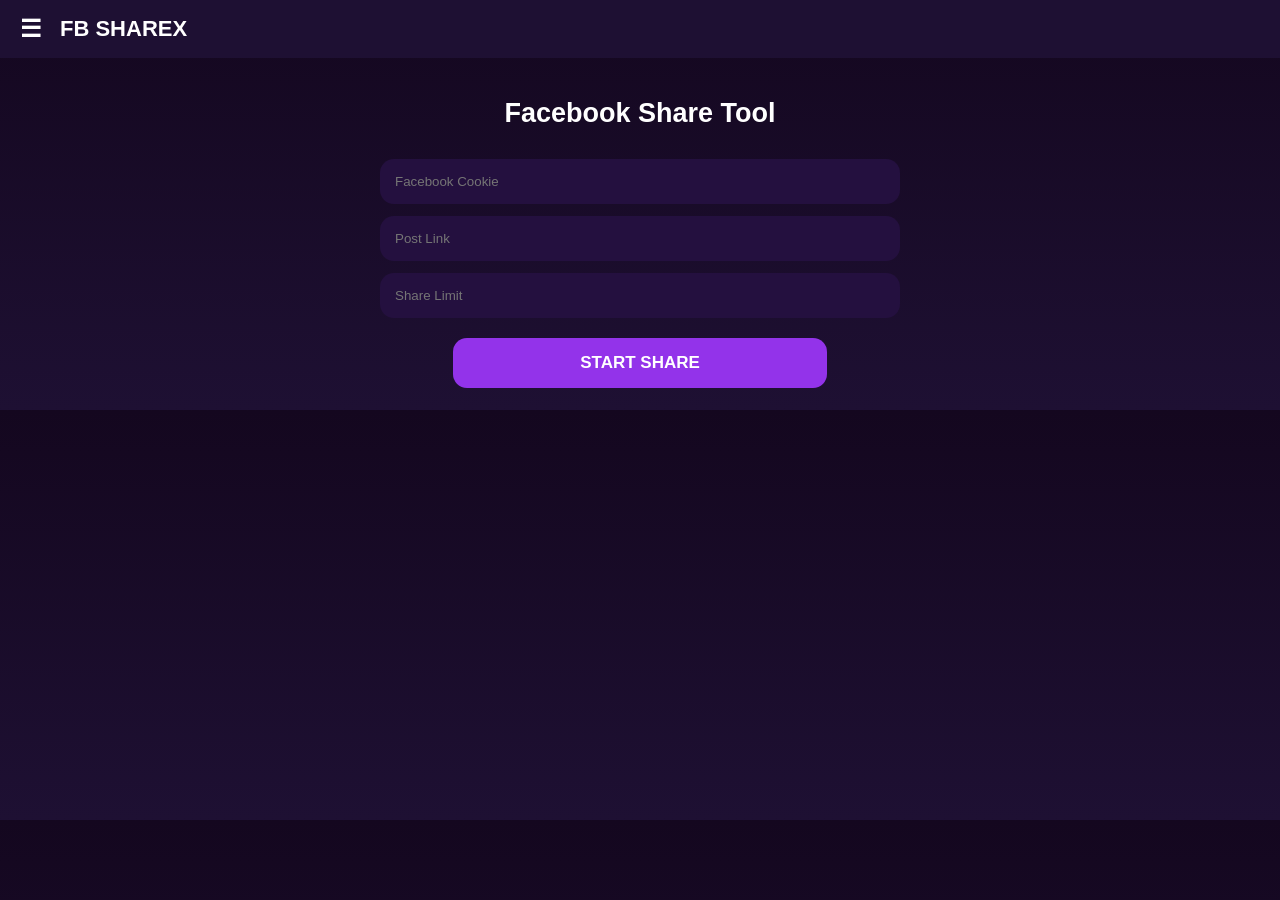
<file: app/src/main/assets/www/index.html>
<!DOCTYPE html>
<html>
<head>
<meta name="viewport" content="width=device-width,initial-scale=1">
<link rel="stylesheet" href="style.css">
</head>
<body>

<div class="topbar">
<button class="burger" onclick="toggleMenu()">☰</button>
<div class="brand">FB SHAREX</div>
</div>

<div id="menu" class="sidebar hide">
<div class="menuTitle">MENU</div>
<button onclick="closeMenu()">Home</button>
<button onclick="saveCookie()">Save Cookie</button>
<button onclick="aboutApp()">About</button>
</div>

<div class="wrap">

<h1>Facebook Share Tool</h1>

<input id="cookie" placeholder="Facebook Cookie">
<input id="link" placeholder="Post Link">
<input id="limit" placeholder="Share Limit">

<button class="shareBtn" onclick="runShare()">START SHARE</button>

<div id="status" class="status hide"></div>
<div id="logs" class="logs hide"></div>

</div>

<script src="app.js"></script>
</body>
</html>
</file>
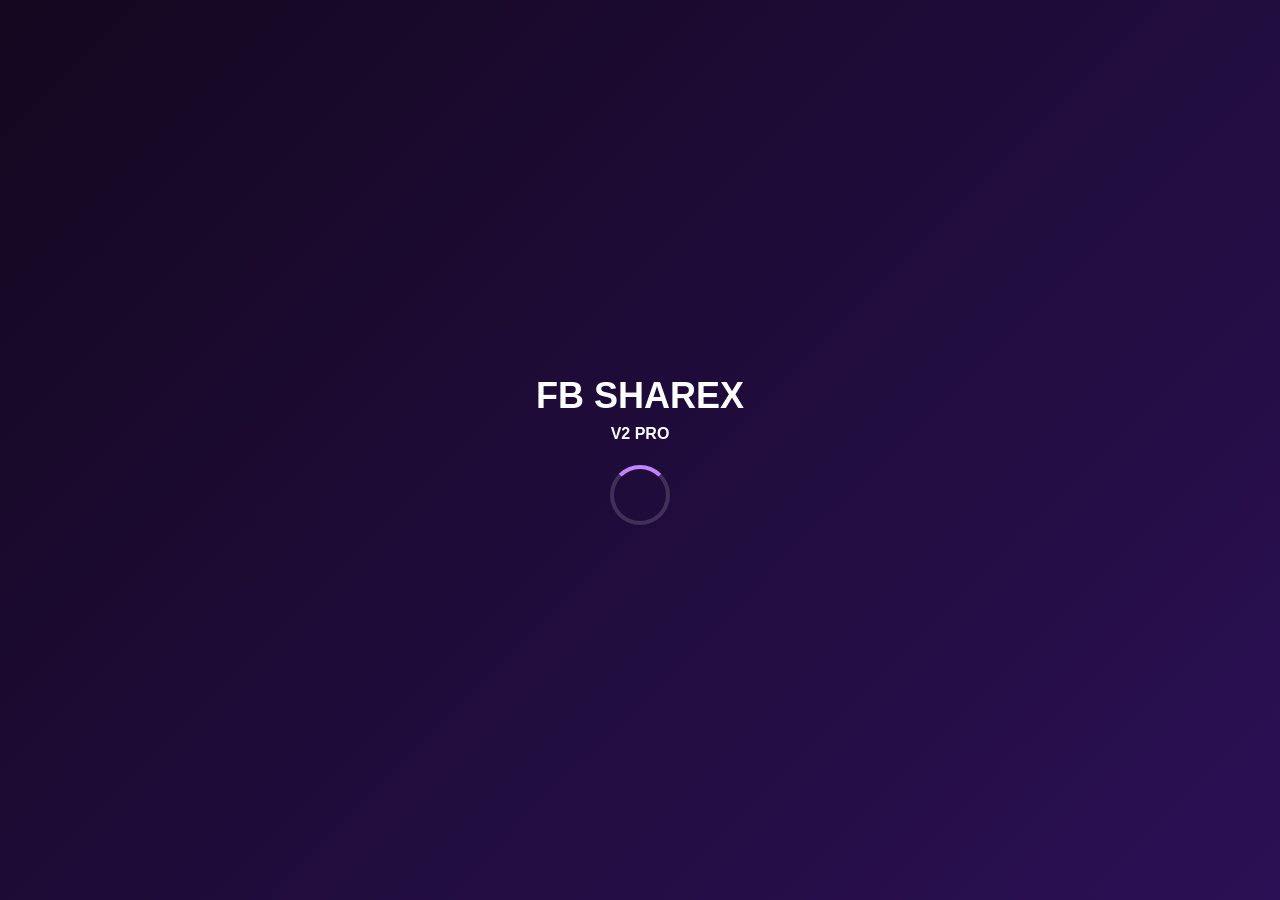
<file: app/src/main/assets/www/intro.html>
<!DOCTYPE html>
<html>
<head>
<meta name="viewport" content="width=device-width,initial-scale=1">
<style>
body{
margin:0;
background:linear-gradient(135deg,#14071f,#2b1055);
color:#fff;
font-family:Arial;
display:flex;
justify-content:center;
align-items:center;
height:100vh;
flex-direction:column;
}
.logo{font-size:36px;font-weight:900}
.sub{margin-top:8px;font-weight:700}
.loader{
width:52px;height:52px;
border:4px solid rgba(255,255,255,.15);
border-top:4px solid #c084fc;
border-radius:50%;
margin-top:22px;
animation:r 1s linear infinite;
}
@keyframes r{100%{transform:rotate(360deg)}}
</style>
</head>
<body>
<div class="logo">FB SHAREX</div>
<div class="sub">V2 PRO</div>
<div class="loader"></div>
<script>
setTimeout(()=>location.href='index.html',1400);
</script>
</body>
</html>
</file>
<file: app/src/main/assets/www/style.css>
body{margin:0;font-family:Arial;background:linear-gradient(180deg,#14071f,#1e1033);color:#fff}
.topbar{display:flex;align-items:center;padding:14px;background:#1e1033}
.burger{background:none;border:none;color:#fff;font-size:24px;margin-right:12px;font-weight:900}
.brand{font-size:22px;font-weight:900}
.sidebar{position:fixed;top:0;left:0;width:240px;height:100%;background:#1b0d2f;padding:18px}
.hide{display:none}
.menuTitle{font-size:22px;font-weight:900;margin-bottom:14px}
.sidebar button{width:100%;padding:14px;margin-top:10px;border:none;border-radius:12px;background:#6d28d9;color:#fff;font-weight:800}
.wrap{padding:22px;max-width:520px;margin:auto}
h1{text-align:center;font-size:27px;font-weight:900}
input{width:100%;padding:15px;margin-top:12px;border:none;border-radius:14px;background:#24103f;color:#fff;box-sizing:border-box}
.shareBtn{width:72%;display:block;margin:20px auto 0;padding:15px;border:none;border-radius:14px;background:#9333ea;color:#fff;font-size:17px;font-weight:900}
.status{margin-top:18px;padding:14px;border-radius:14px;background:#24103f;text-align:center;font-weight:900}
.logs{margin-top:12px;padding:14px;border-radius:14px;background:#1b0d2f}
</file>
